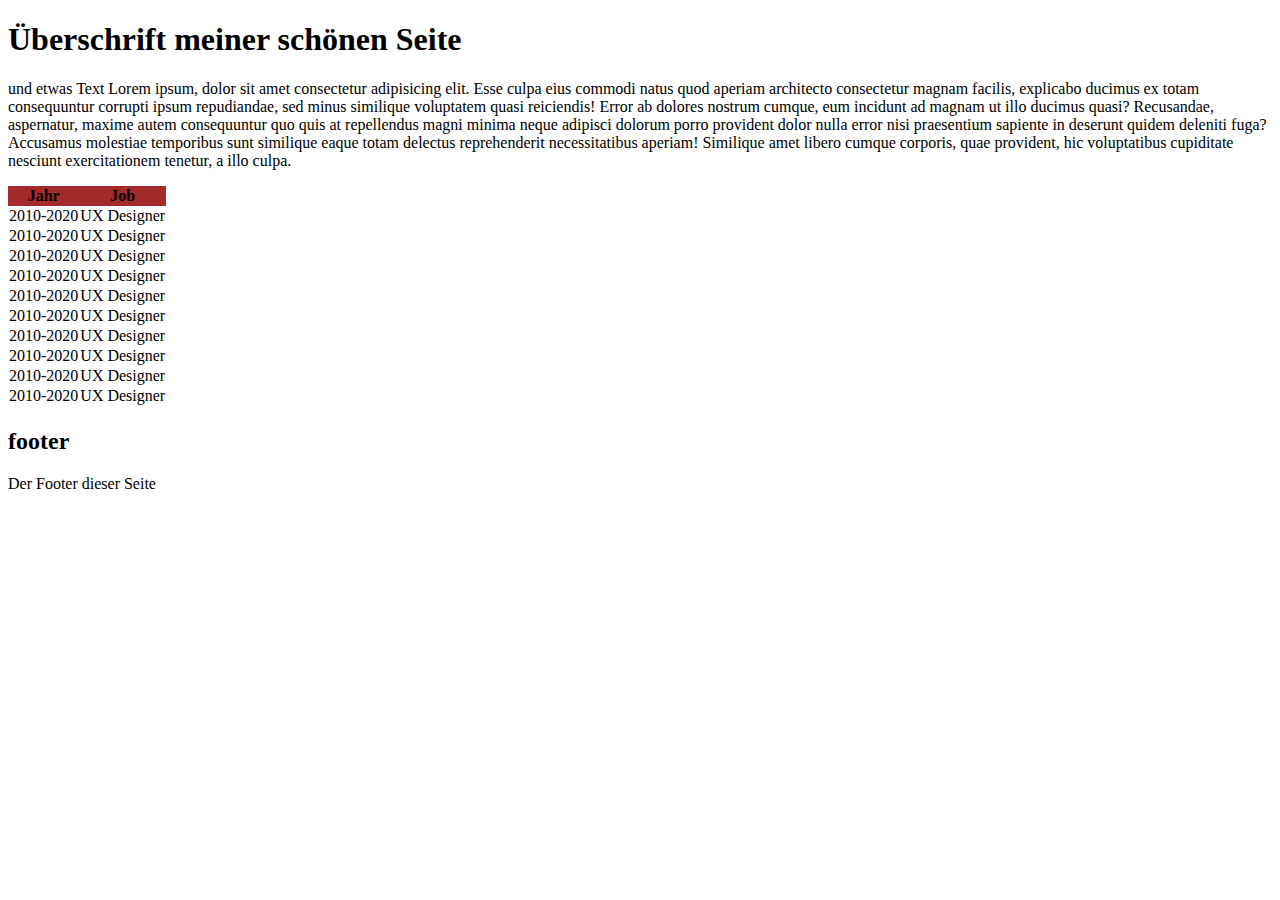
<file: index.html>
<!DOCTYPE html>
<html lang="en">

<head>
    <meta charset="UTF-8">
    <meta http-equiv="X-UA-Compatible" content="IE=edge">
    <meta name="viewport" content="width=device-width, initial-scale=1.0">
    <link rel="stylesheet" href="style.css">
    <title>Meine schönes Seite</title>
</head>

<body>

    <div class="lefty">
        <h1>Überschrift meiner schönen Seite</h1>
        <p>und etwas Text Lorem ipsum, dolor sit amet consectetur adipisicing elit. Esse culpa eius commodi natus
            quod
            aperiam architecto consectetur magnam facilis, explicabo ducimus ex totam consequuntur corrupti ipsum
            repudiandae, sed minus similique voluptatem quasi reiciendis! Error ab dolores nostrum cumque, eum
            incidunt ad
            magnam ut illo ducimus quasi? Recusandae, aspernatur, maxime autem consequuntur quo quis at repellendus
            magni
            minima neque adipisci dolorum porro provident dolor nulla error nisi praesentium sapiente in deserunt
            quidem
            deleniti fuga? Accusamus molestiae temporibus sunt similique eaque totam delectus reprehenderit
            necessitatibus
            aperiam! Similique amet libero cumque corporis, quae provident, hic voluptatibus cupiditate nesciunt
            exercitationem tenetur, a illo culpa.</p>
    </div>

    <table id="Lebenslauf">
        <thead>
            <tr>
                <th>Jahr</th>
                <th>Job</th>
            </tr>
        </thead>
        <tbody>
            <tr>
                <td>2010-2020</td>
                <td>UX Designer</td>
            </tr>
            <tr>
                <td>2010-2020</td>
                <td>UX Designer</td>
            </tr>
            <tr>
                <td>2010-2020</td>
                <td>UX Designer</td>
            </tr>
            <tr>
                <td>2010-2020</td>
                <td>UX Designer</td>
            </tr>
            <tr>
                <td>2010-2020</td>
                <td>UX Designer</td>
            </tr>
            <tr>
                <td>2010-2020</td>
                <td>UX Designer</td>
            </tr>
            <tr>
                <td>2010-2020</td>
                <td>UX Designer</td>
            </tr>
            <tr>
                <td>2010-2020</td>
                <td>UX Designer</td>
            </tr>
            <tr>
                <td>2010-2020</td>
                <td>UX Designer</td>
            </tr>
            <tr>
                <td>2010-2020</td>
                <td>UX Designer</td>
            </tr>
        </tbody>
        <tfoot>
            <tr>
                <td></td>
                <td></td>
            </tr>
        </tfoot>
    </table>
    <footer>
        <h2>footer</h2>
        <p>Der Footer dieser Seite</p>
    </footer>
</body>

</html>
</file>
<file: style.css>
h1 {
    font-family: Georgia, 'Times New Roman', Times, serif;
}

p {
    font-family: serif;
}

#Lebenslauf thead {
    background-color: aquamarine;
}

#Lebenslauf {
    border-spacing: 0px;
}

tr th {
    background-color: brown;
}
</file>
